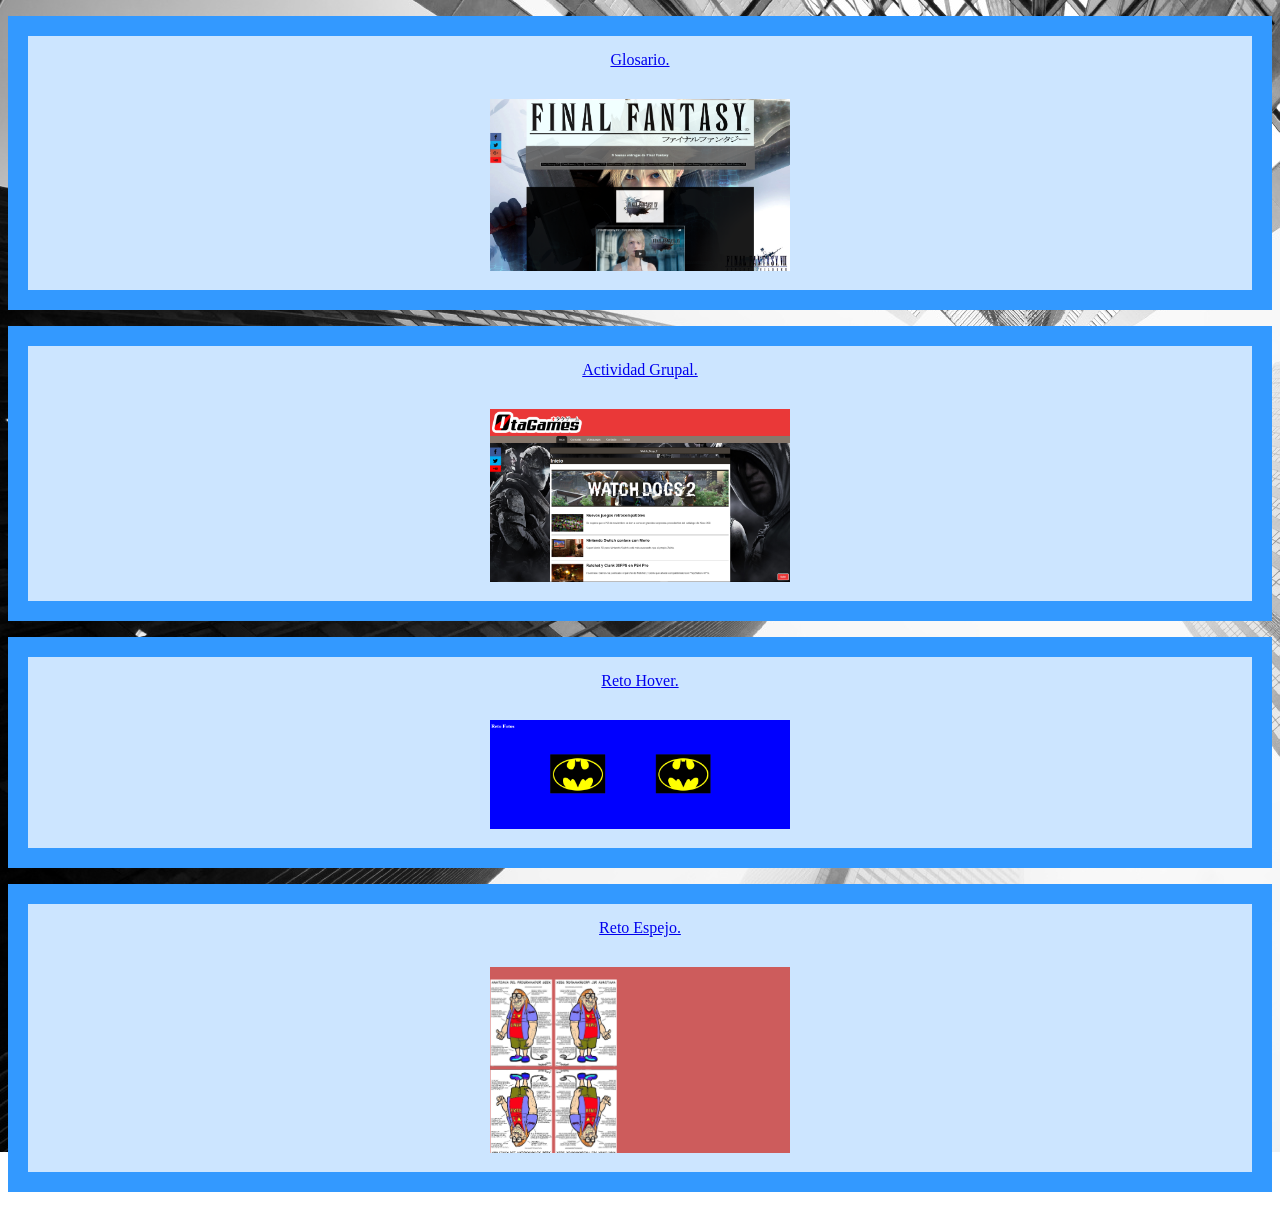
<file: index.html>
<!DOCTYPE HTML>
<html>
<head>
<title>Principal</title>  
<meta charset="UTF-8">    
<link rel="stylesheet" type="text/css" href="style.css">
</head>
<body>

<div class="Glosario">    
  
    
    <ul>
        <li><a href="Actividades/ACT2/LM_UD1_A06_SialeFrancisco.html">Glosario.</a></li> 
       <li><img src="img/Glosario.PNG"  alt="imgGlosario" width="300"></li>
    </ul>
   
        
 </div>   


<div class="AtcGrupal">    
   
    <ul>    
        <li><a href="Actividades/LM_UD1_A09_Grupo_4/index.html">Actividad Grupal.</a></li> 
        <li><img src="img/ActGrupal.PNG" alt="ActGrupal" width="300"></li>
    </ul> 

    
</div>
    
    
<div class="RetoHover">
    
    <ul>
       <li><a href="Actividades/Reto1FotoHover/retoImagen.html">Reto Hover.</a></li> 
        <li><img src="img/RetoHover.PNG" alt="RetoHover" width="300"></li>
    </ul>
   
        
</div>


<div class="RetoEspejo">
   
    <ul> 
       <li><a href="Actividades/retoEspejo/index.html">Reto Espejo.</a></li>
        <li><img src="img/RetoEspejo.PNG" alt="RetoEspejo" width="300"></li>
    </ul>
   
        
</div>

       
       



</body>
</html>
</file>
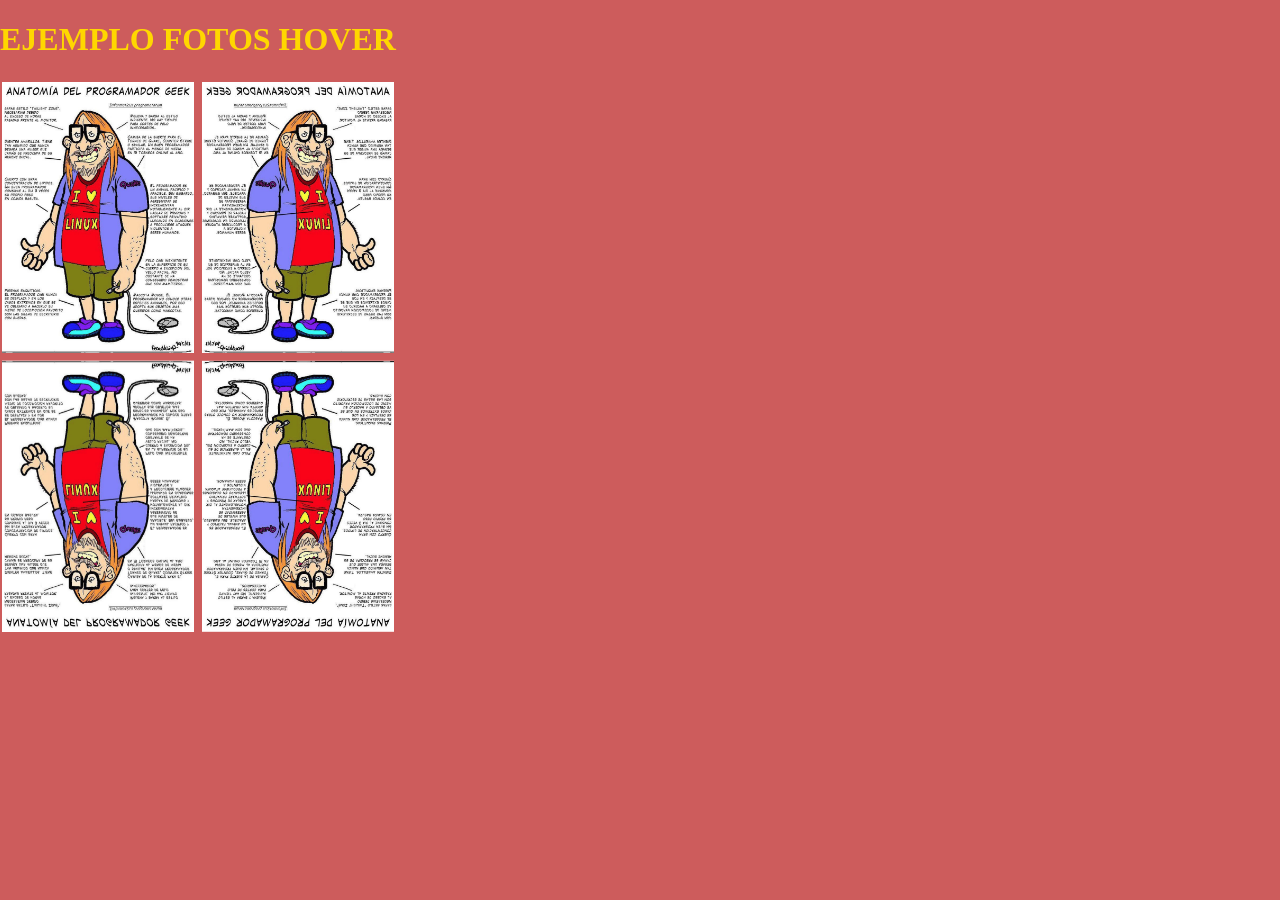
<file: retoEspejo/index.html>
﻿<!DOCTYPE html>

<html lang="en" xmlns="http://www.w3.org/1999/xhtml">
<head>
    <meta charset="utf-8" />
    <link rel="stylesheet" type="text/css" href="css/style.css">
    <title>Fotos hover</title>
</head>
<body>
<h1>EJEMPLO FOTOS HOVER</h1>

<img src="images/geek.jpg" alt="geek" />

<img class="rotateH img2" src="images/geek.jpg" alt="geek" /><br />

<img class="rotateV img3" src="images/geek.jpg" alt="geek" />

<img class="rotateV img4" src="images/geek.jpg" alt="geek" />
</body>
</html>
</file>
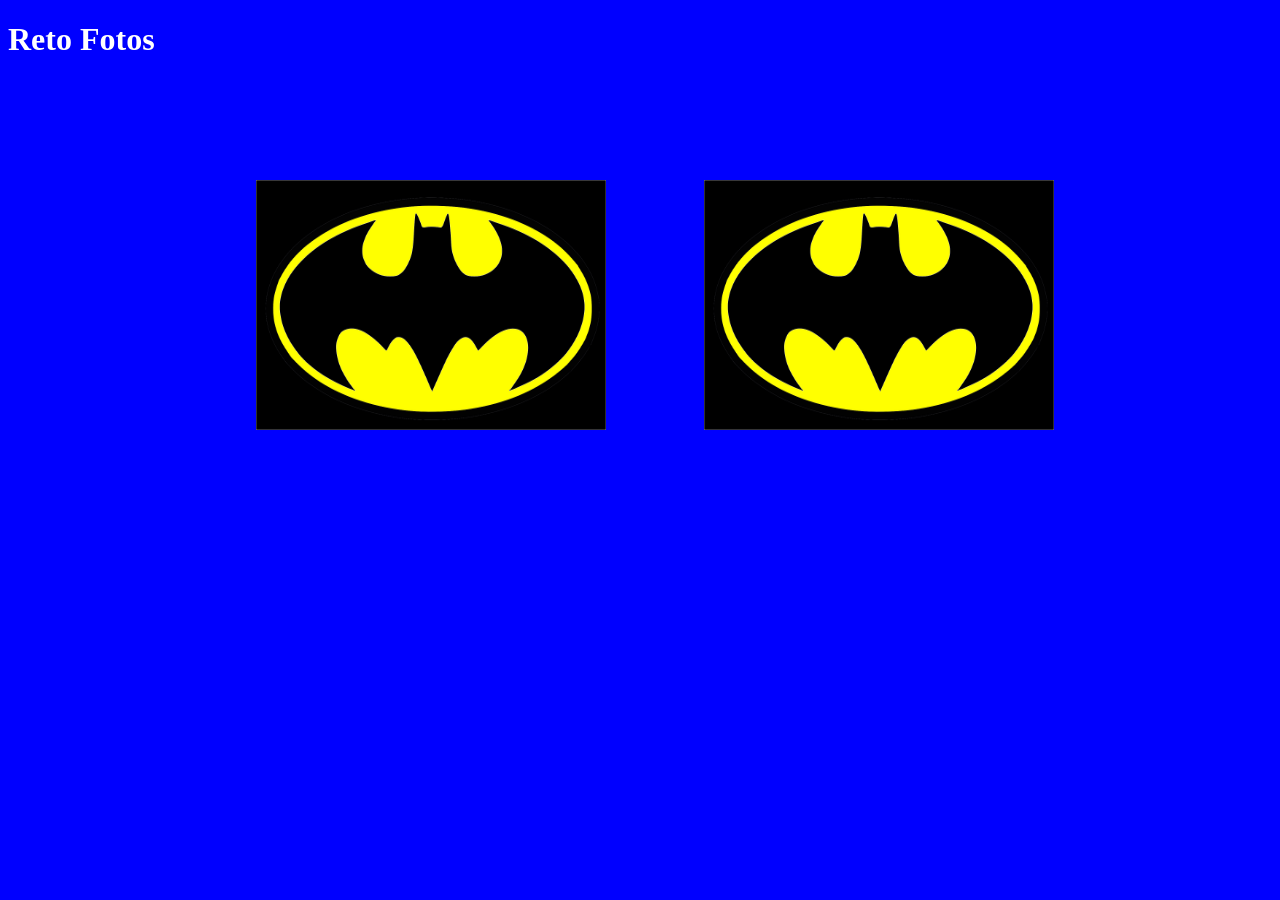
<file: Reto1FotoHover/retoImagen.html>
<!DOCTYPE html>
<html>
<head>
	<title>Reto Fotos </title>
	<meta name="viewport" content="width=device-width, initial-scale=1"/>
	<link rel="stylesheet" href="estilos.css"/>
	<meta charset="utf-8"/>
</head>
<body>

	<h1> Reto Fotos </h1>
	<div id="imagen1">
  <img class="imagen"  src="Batman.png" alt="logo batman" </div>
</div>
<div id="imagen2">
  <img class="imagen"  src="Batman.png" alt="logo batman" </div>
</div>


</body>
</html>
</file>
<file: style.css>
body{
background-image: url(img/toronto_skyscrapers_black_and_white_2-wallpaper-2048x1152.jpg);
background-repeat: no-repeat;
background-attachment: fixed;
background-size: auto;  
}


ul {
list-style-type: none;
background:  #3399ff;        
padding: 20px; 
width: -30%;    
}

ul li{    
background:#cce5ff;
padding: 15px;    
text-align: center
}

.Glosario {
  


}
</file>
<file: retoEspejo/css/style.css>
﻿body {
margin:0;
background-color:indianred;
}
h1{
color: gold;
}
img{
height:15%;
width:15%;
margin:2px;

-webkit-transition: -webkit-transform .8s ease-in-out;
transition:         transform .8s ease-in-out;
}
.rotateV:hover {
  -webkit-transform: rotate(360deg);
          transform: rotate(360deg);
}
.rotateH:hover {
  -webkit-transform: rotate(360deg);
          transform: rotate(360deg);
}

.img2{
    -ms-transform: rotate(180deg); 
    -webkit-transform: rotate(180deg);
    transform: rotate(180deg);

       -moz-transform: scaleX(-1);
        -o-transform: scaleX(-1);
        -webkit-transform: scaleX(-1);
        transform: scaleX(-1);
        filter: FlipH;
        -ms-filter: "FlipH";
}
.img3{
transform: rotateX(180deg);
}
.img4{
    -ms-transform: rotate(180deg); 
    -webkit-transform: rotate(180deg);
    transform: rotate(180deg);
}
</file>
<file: Reto1FotoHover/estilos.css>
body{
	background-color:blue;
	color: white;
}

.imagen{
	width: 350px;
	height: 250px;
	position:fixed;
}

.imagen:hover{
	width: 500px;
	height: 600px;
	position:fixed;
}


#imagen1{
	position:relative;
	position: absolute; 
	left: 20%; 
	top: 20%;
}

#imagen2{
	position:relative;
	position: absolute; 
	left: 55%; 
	top: 20%;
}
</file>
